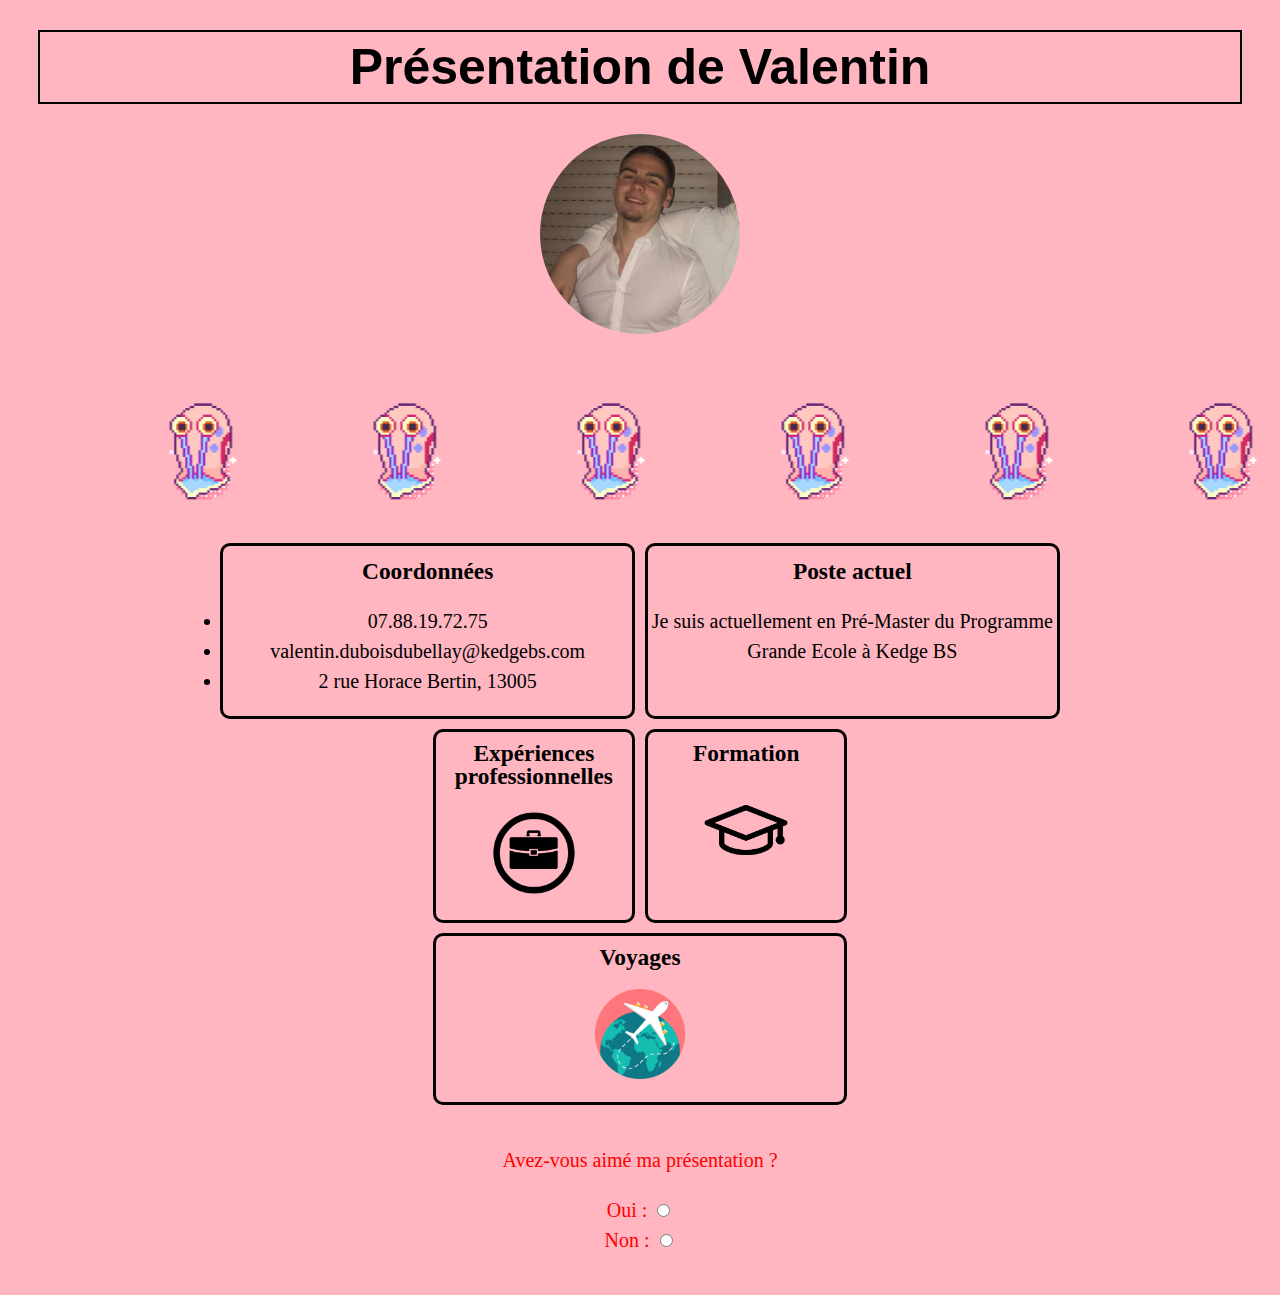
<file: index.html>
<!DOCTYPE html>
<html lang="fr-FR">
	<head>
		<meta charset="UTF-8">
		<title>Présentation de Valentin Dubois</title>
		<meta name="description" content="Page de présentation de Valentin Dubois">
		<link rel="stylesheet" href="css/reset2.css">
		<link rel="stylesheet" href="css/présentationfinale.css">
	</head>

	<header>

			<h1>Présentation de Valentin</h1>

			
			
			


	</header>

	<body>

	<img class="pp" src="assets/img/pp.jpg">	

		<div class="container_escargot">
	<marquee behavior="alternate" scrollamount="10"> 
<img src="assets/img/escargot.gif" alt="escargot" class="img_escargot">
<img src="assets/img/escargot.gif" alt="escargot" class="img_escargot">
<img src="assets/img/escargot.gif" alt="escargot" class="img_escargot">
<img src="assets/img/escargot.gif" alt="escargot" class="img_escargot">
<img src="assets/img/escargot.gif" alt="escargot" class="img_escargot">
<img src="assets/img/escargot.gif" alt="escargot" class="img_escargot">
</marquee>
</div>

		<div class="wrapper">
  <div class="one"><h3>Coordonnées</h3> 
  	<p>
  		
  <li>07.88.19.72.75</li>
  <li>valentin.duboisdubellay@kedgebs.com</li>
  <li>2 rue Horace Bertin, 13005</li>
  </p>
 </div>
  
 <div class="two"><h3>Poste actuel</h3> 
  		<p>Je suis actuellement en Pré-Master du Programme Grande Ecole à Kedge BS</p>
  </div>

  

  <div class="three"><h3>Expériences professionnelles</h3> 
  	<p>
  			<a href="experiencespro.html" target="_blank"Expériences professionnelles>
  				<img src="assets/img/prof.jpg">
  			</a>
  	</p>
  </div>
  <div class="four"> <h3>Formation</h3> 
  	<p>
  			<a href="formation.html" target="_blank"Formation>
					<img src="assets/img/formation.jpg">
				</a>
  	</p>
  	</div>
  <div class="five"><h3>Voyages</h3>
  <p>
  			<a href="voyages.html" target="_blank"Voyages>
					<img src="assets/img/voyage.jpg">
				</a>
  </p>
  </div>
</div>

	</body>

<footer>
			<p>Avez-vous aimé ma présentation ?</p>
<form method="post" action="form.php">
	<div class="champ">
		<label for="select">Oui :</label>
		<input type="radio" name="choice">
	</div>

	<div class="champ2">
		<label for="select">Non :</label>
		<input type="radio" name="choice">		
	</div>
</form>
		</footer>

</html>
</file>
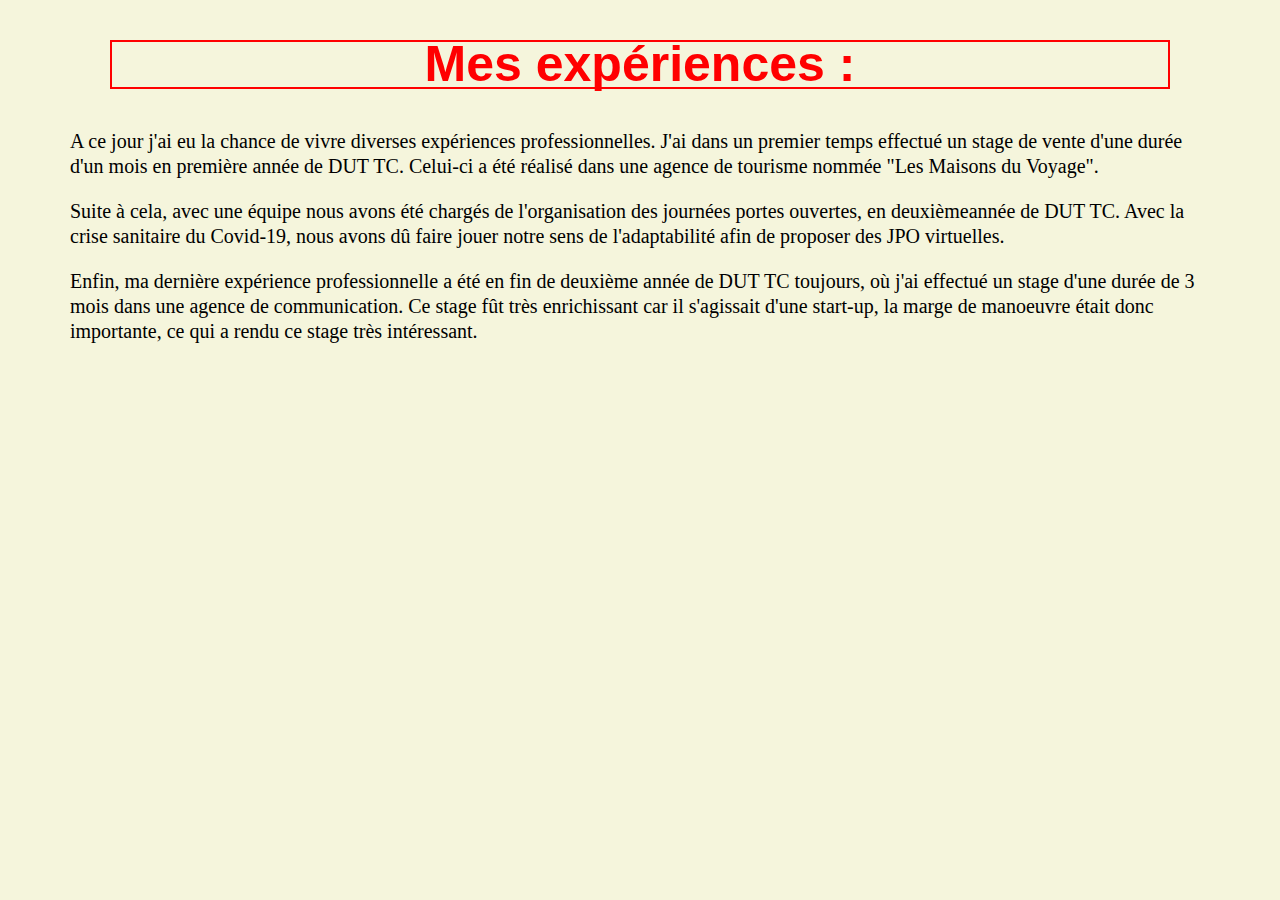
<file: experiencespro.html>
<!DOCTYPE html>
<html lang="fr-FR">
	<head>
		<meta charset="UTF-8">
		<title>Expériences professionnelles de Valentin Dubois</title>
		<meta name="description" content="Page de présentation de Valentin Dubois">
		<link rel="stylesheet" href="css/reset2.css">
		<link rel="stylesheet" href="css/experiencespro.css">
	</head>

	
		<h1>Mes expériences :</h1>	

	<body>
		<text>

A ce jour j'ai eu la chance de vivre diverses expériences professionnelles.
J'ai dans un premier temps effectué un stage de vente d'une durée d'un mois en première année de DUT TC.
Celui-ci a été réalisé dans une agence de tourisme nommée "Les Maisons du Voyage".
<p>Suite à cela, avec une équipe nous avons été chargés de l'organisation des journées portes ouvertes, en deuxièmeannée de DUT TC. Avec la crise sanitaire du Covid-19, nous avons dû faire jouer notre sens de l'adaptabilité afin de proposer des JPO virtuelles.</p>
Enfin, ma dernière expérience professionnelle a été en fin de deuxième année de DUT TC toujours, où j'ai effectué un stage d'une durée de 3 mois
dans une agence de communication. Ce stage fût très enrichissant car il s'agissait d'une start-up,
la marge de manoeuvre était donc importante, ce qui a rendu ce stage très intéressant.
		</text>
	</body>
</file>
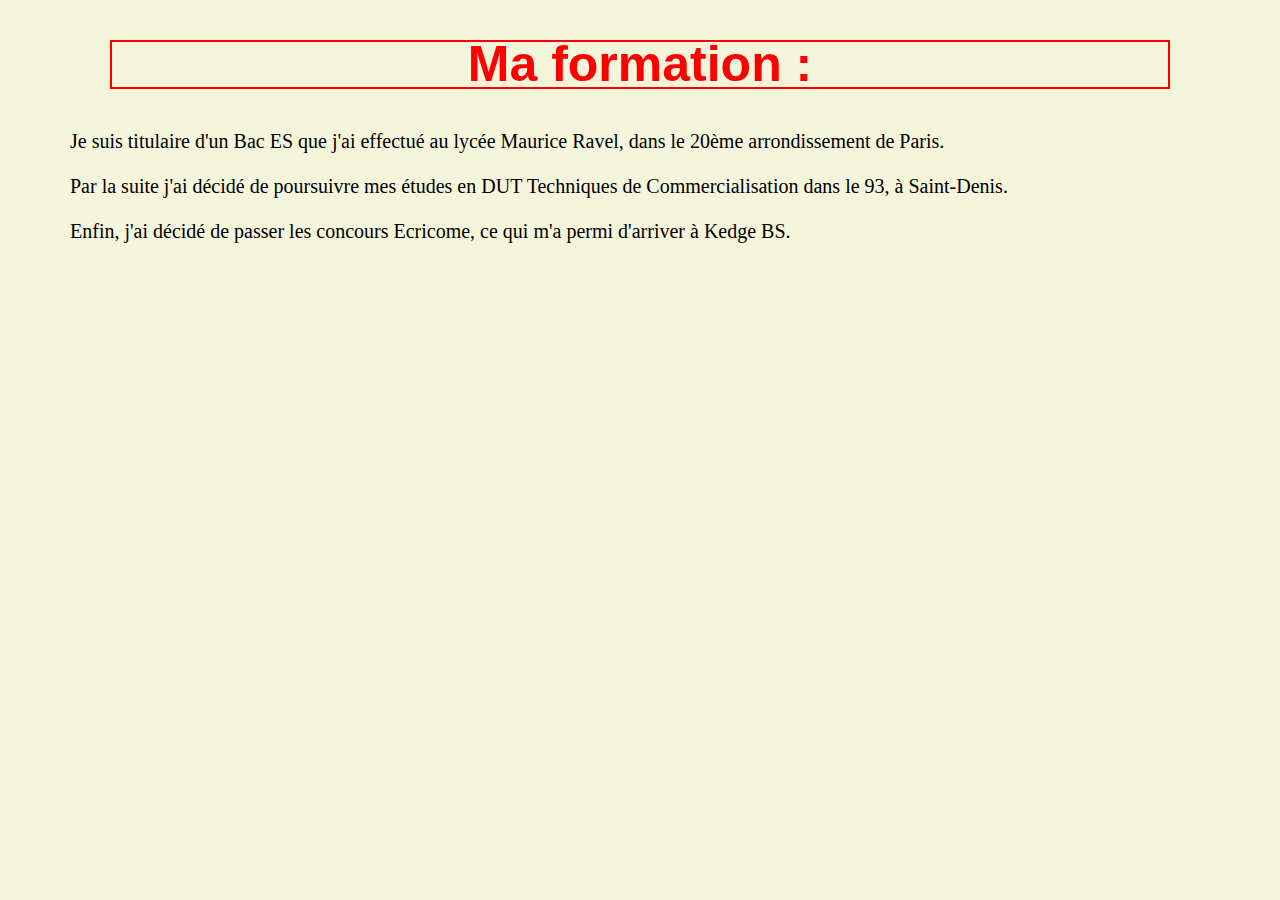
<file: formation.html>
<!DOCTYPE html>
<html lang="fr-FR">
	<head>
		<meta charset="UTF-8">
		<title>Formation de Valentin Dubois</title>
		<meta name="description" content="Page de présentation de Valentin Dubois">
		<link rel="stylesheet" href="css/reset2.css">
		<link rel="stylesheet" href="css/experiencespro.css">
	</head>

<h1>Ma formation :</h1>

	<body>
		<text>

Je suis titulaire d'un Bac ES que j'ai effectué au lycée Maurice Ravel, dans le 20ème arrondissement de Paris.
<p>Par la suite j'ai décidé de poursuivre mes études en DUT Techniques de Commercialisation dans le 93, à Saint-Denis.</p>
Enfin, j'ai décidé de passer les concours Ecricome, ce qui m'a permi d'arriver à Kedge BS.

		</text>
	</body>
</file>
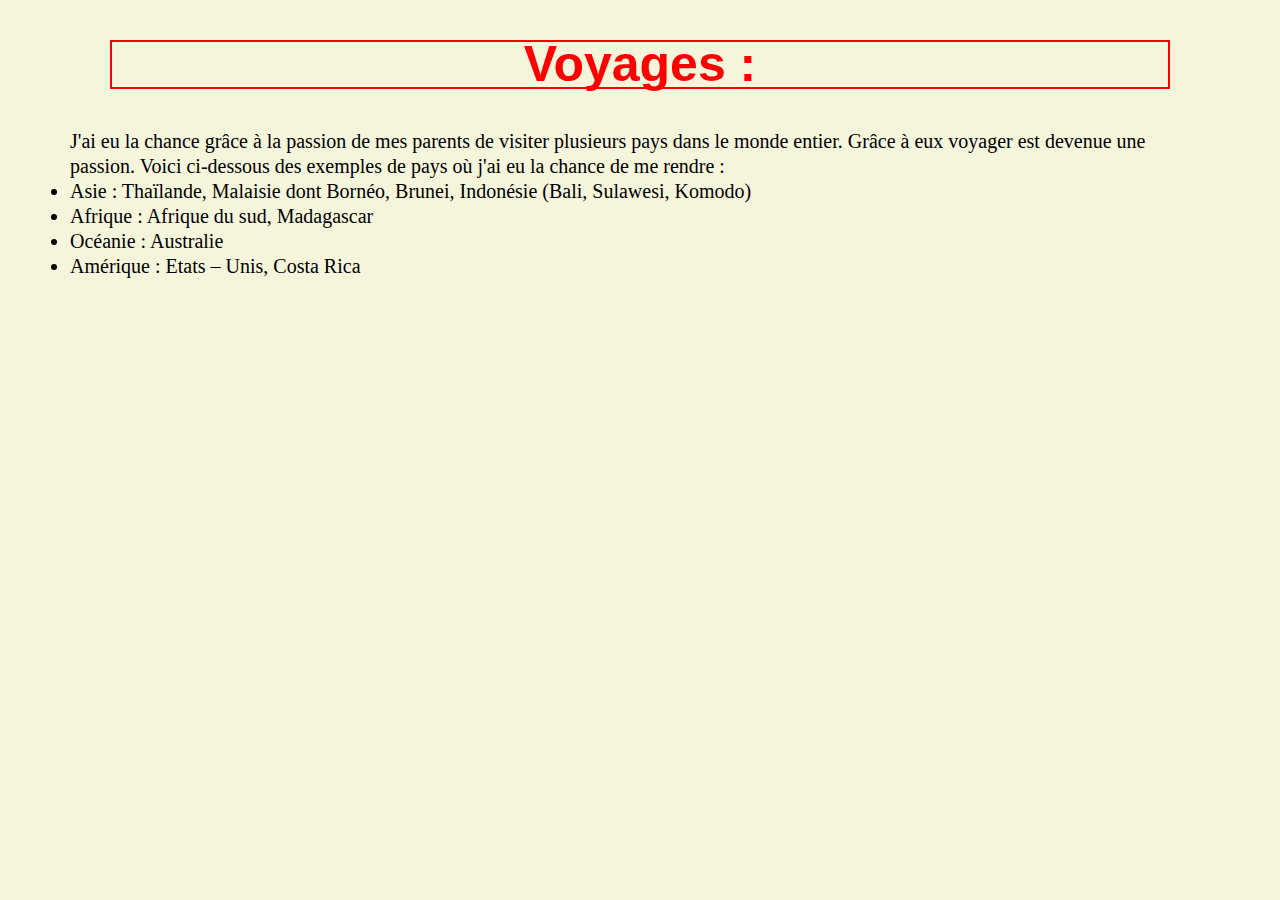
<file: voyages.html>
<!DOCTYPE html>
<html lang="fr-FR">
	<head>
		<meta charset="UTF-8">
		<title>Voyages de Valentin Dubois</title>
		<meta name="description" content="Page de présentation de Valentin Dubois">
		<link rel="stylesheet" href="css/reset2.css">
		<link rel="stylesheet" href="css/experiencespro.css">
	</head>

<h1>Voyages :</h1>

	<body>
		<text>

J'ai eu la chance grâce à la passion de mes parents de visiter plusieurs pays dans le monde entier.
Grâce à eux voyager est devenue une passion.
Voici ci-dessous des exemples de pays où j'ai eu la chance de me rendre :
<li>Asie : Thaïlande, Malaisie dont Bornéo, Brunei, Indonésie (Bali, Sulawesi, Komodo)</li>
<li>Afrique : Afrique du sud, Madagascar</li>
<li>Océanie : Australie</li>
<li>Amérique : Etats – Unis, Costa Rica</li>

		</text>



	</body>
</file>
<file: css/présentationfinale.css>
h1 {
font-size: 50px;
color: black;
font-family: arial;
	border: 2px solid;
    margin: 30px;
    padding: 10px;
    text-align: center;
}

.pp {
    width: 200px;
    border-radius: 270px ;
}

h3 {
    margin: 10px;
}

body {
    text-align: center;
    background-color: lightpink;
  
}

.img_escargot {
    width: 200px;
    justify-content: center;

}

.container_escargot {
    justify-content: center;

}

.wrapper {
  display: grid;
  grid-template-columns: repeat(6, 1fr);
  grid-gap: 10px;
  grid-auto-rows: minmax(100px, auto);
  text-align: center;
}

.one {
  grid-column: 2/4;
  grid-row: 1;
  border: solid black;
  font-size:20px ;
  border-radius: 10px;
  line-height: 30px;
  
}
.two {
  grid-column: 4/6;
  grid-row: 1;
  border: solid black;
  font-size: 20px;
  border-radius: 10px;
  line-height: 30px;
}
.three {
  grid-column:3;
  grid-row:2;
  border: solid black;
  border-radius: 10px;
  font-size: 20px;

}
img {
  width: 90px;
}

.four {
  grid-column: 4;
  grid-row: 2;
  border: solid black;
  border-radius: 10px;
  font-size: 20px;
}
.five {
  grid-column: 3/5;
  grid-row: 3;
  border: solid black;
  border-radius: 10px;
  font-size: 20px;
  
}




footer {
    line-height: 1.5;
    margin: 40px;
    color: red;
    font-size: 20px;
}
</file>
<file: css/experiencespro.css>
h1 {
text-align:center ;	
font-size: 50px;
color: red;
font-family: arial;
	border: 2px solid;
    margin: 40px;
    padding: 10px;
}


body {
background-color: beige;
line-height: 25px;
margin-left: 70px ;
margin-right:70px ;
font-size: 20px ;
}
</file>
<file: css/reset2.css>
dl, dt, dd, ol, ul, li,
fieldset, form, label, legend,
table, caption, tbody, tfoot, thead, tr, th, td,
article, aside, canvas, details, embed, 
figure, figcaption, footer, header, hgroup, 
menu, nav, output, ruby, section, summary,
time, mark, audio, video {
	margin: 0;
	padding: 0;
	border: 0;
	font-size: 100%;
	font: inherit;
	vertical-align: baseline;
}
/* HTML5 display-role reset for older browsers */
article, aside, details, figcaption, figure, 
footer, header, hgroup, menu, nav, section {
	display: block;
}
body {
	line-height: 1;
}
ol, ul {
	list-style: none;
}
blockquote, q {
	quotes: none;
}
blockquote:before, blockquote:after,
q:before, q:after {
	content: '';
	content: none;
}
table {
	border-collapse: collapse;
	border-spacing: 0;
}
</file>
